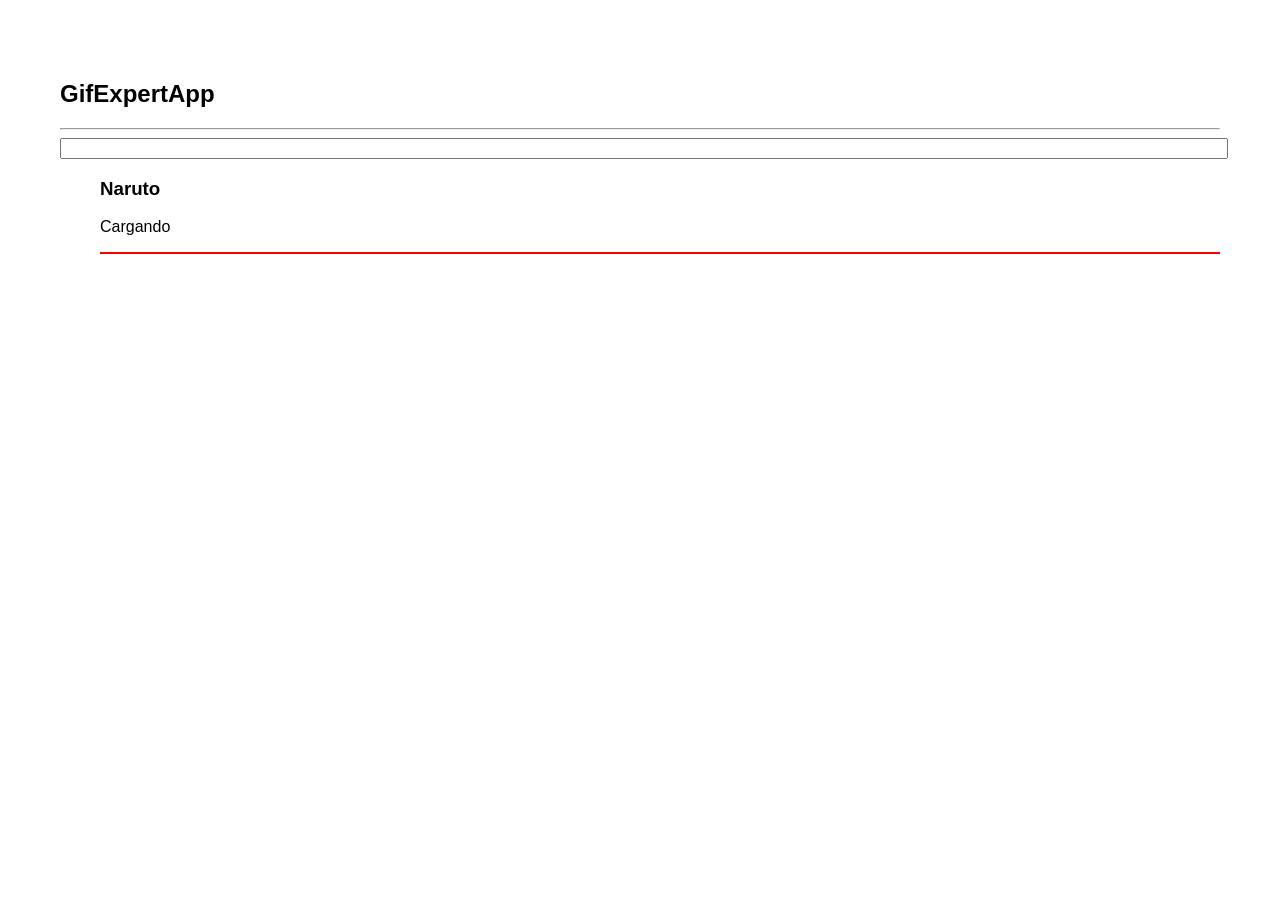
<file: docs/index.html>
<!doctype html>
<html lang="en">

<head>
    <meta charset="utf-8" />
    <link rel="icon" href="./favicon.ico" />
    <meta name="viewport" content="width=device-width,initial-scale=1" />
    <meta name="theme-color" content="#000000" />
    <meta name="description" content="Web site created using create-react-app" />
    <link rel="apple-touch-icon" href="/logo192.png" />
    <link rel="manifest" href="./manifest.json" />
    <link rel="stylesheet" href="https://cdnjs.cloudflare.com/ajax/libs/animate.css/4.1.1/animate.min.css" />
    <title>React App</title>
    <link href="./static/css/main.0e7e05cf.chunk.css" rel="stylesheet">
</head>

<body><noscript>You need to enable JavaScript to run this app.</noscript>
    <div id="root"></div>
    <script>!function (e) { function r(r) { for (var n, p, f = r[0], i = r[1], l = r[2], c = 0, s = []; c < f.length; c++)p = f[c], Object.prototype.hasOwnProperty.call(o, p) && o[p] && s.push(o[p][0]), o[p] = 0; for (n in i) Object.prototype.hasOwnProperty.call(i, n) && (e[n] = i[n]); for (a && a(r); s.length;)s.shift()(); return u.push.apply(u, l || []), t() } function t() { for (var e, r = 0; r < u.length; r++) { for (var t = u[r], n = !0, f = 1; f < t.length; f++) { var i = t[f]; 0 !== o[i] && (n = !1) } n && (u.splice(r--, 1), e = p(p.s = t[0])) } return e } var n = {}, o = { 1: 0 }, u = []; function p(r) { if (n[r]) return n[r].exports; var t = n[r] = { i: r, l: !1, exports: {} }; return e[r].call(t.exports, t, t.exports, p), t.l = !0, t.exports } p.m = e, p.c = n, p.d = function (e, r, t) { p.o(e, r) || Object.defineProperty(e, r, { enumerable: !0, get: t }) }, p.r = function (e) { "undefined" != typeof Symbol && Symbol.toStringTag && Object.defineProperty(e, Symbol.toStringTag, { value: "Module" }), Object.defineProperty(e, "__esModule", { value: !0 }) }, p.t = function (e, r) { if (1 & r && (e = p(e)), 8 & r) return e; if (4 & r && "object" == typeof e && e && e.__esModule) return e; var t = Object.create(null); if (p.r(t), Object.defineProperty(t, "default", { enumerable: !0, value: e }), 2 & r && "string" != typeof e) for (var n in e) p.d(t, n, function (r) { return e[r] }.bind(null, n)); return t }, p.n = function (e) { var r = e && e.__esModule ? function () { return e.default } : function () { return e }; return p.d(r, "a", r), r }, p.o = function (e, r) { return Object.prototype.hasOwnProperty.call(e, r) }, p.p = "/"; var f = this["webpackJsonpgif-expert-app"] = this["webpackJsonpgif-expert-app"] || [], i = f.push.bind(f); f.push = r, f = f.slice(); for (var l = 0; l < f.length; l++)r(f[l]); var a = i; t() }([])</script>
    <script src="./static/js/2.56c56de3.chunk.js"></script>
    <script src="./static/js/main.8791cc9a.chunk.js"></script>
</body>

</html>
</file>
<file: docs/static/css/main.0e7e05cf.chunk.css>
body{margin:0;font-family:-apple-system,BlinkMacSystemFont,"Segoe UI","Roboto","Oxygen","Ubuntu","Cantarell","Fira Sans","Droid Sans","Helvetica Neue",sans-serif;-webkit-font-smoothing:antialiased;-moz-osx-font-smoothing:grayscale;padding:60px}code{font-family:source-code-pro,Menlo,Monaco,Consolas,"Courier New",monospace}input{width:100%;color:grey}.card{align-content:center;border:1px solid grey;border-radius:6px;margin-bottom:10px;margin-right:10px;overflow:hidden;width:auto;display:inline-block}.card p{padding:5px;text-align:center;border:1px solid green}.card img{max-height:170px;border:1px solid #00f}.card-grid{display:flex;flex-direction:row;flex-wrap:wrap;border:1px solid red}.animate__bounce{--animate-duration:8s}
/*# sourceMappingURL=main.0e7e05cf.chunk.css.map */
</file>
